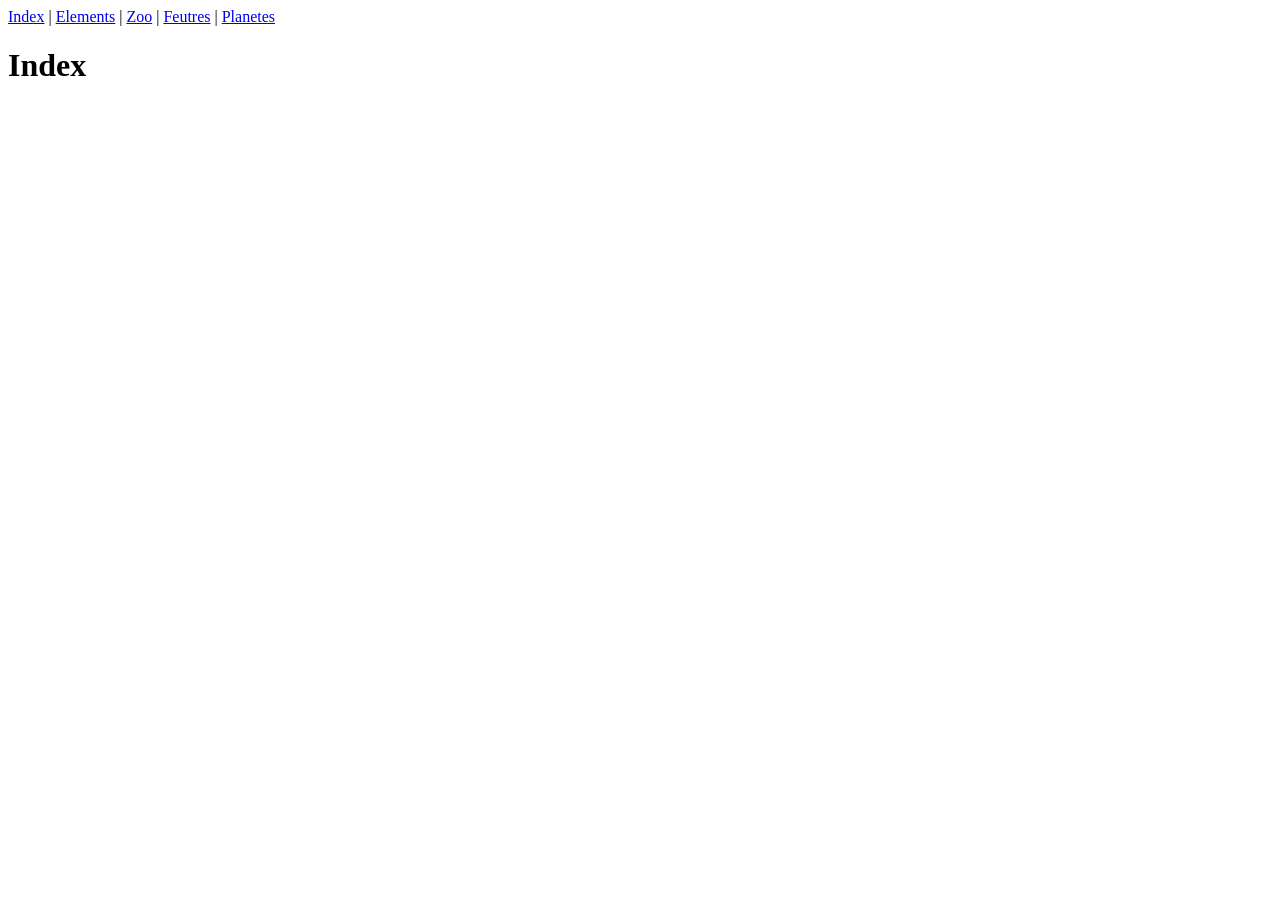
<file: exo2/index.html>
<!DOCTYPE html>
<html lang="en">
<head>
    <meta charset="UTF-8">
    <meta name="viewport" content="width=device-width, initial-scale=1.0">
    <title>Index</title>
</head>
<body>
    <nav></nav>

    <h1>Index</h1>

    <script src="menu.js"></script>

</body>
</html>
</file>
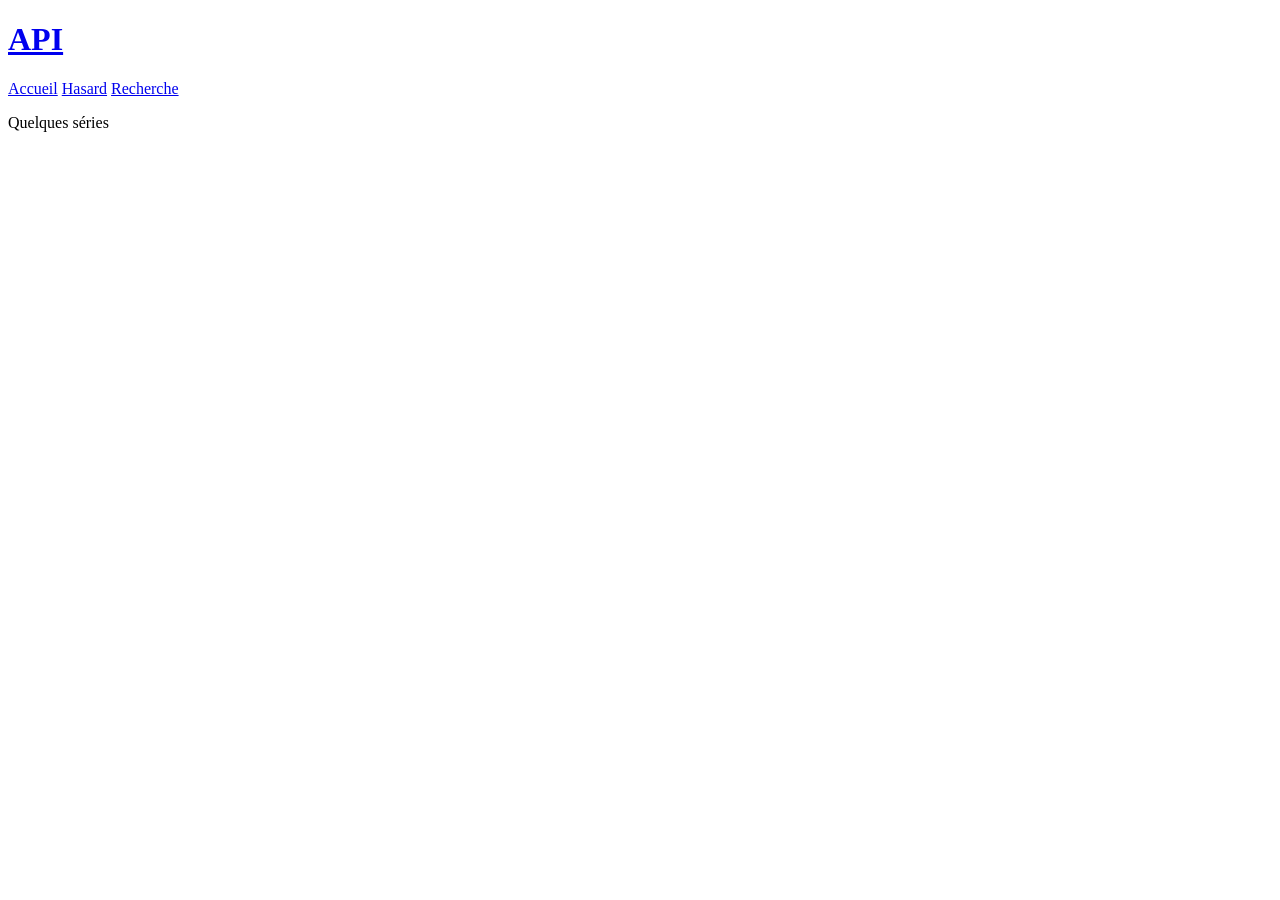
<file: exo3/index.html>
<!DOCTYPE html>
<html lang="en">
<head>
	<meta charset="UTF-8">
	<meta name="viewport"
	      content="width=device-width, user-scalable=no, initial-scale=1.0, maximum-scale=1.0, minimum-scale=1.0">
	<title>Document</title>

	<script src="js/fct.js"></script>

	<script src="js/init.js"></script>
</head>
<body>
	<header>
		<h1><a href=".">API</a></h1>

		<nav>
			<a href=".">Accueil</a>
			<a href="hasard.html">Hasard</a>
			<a href="search.html">Recherche</a>
		</nav>
	</header>
	<main>
		<p>Quelques séries</p>

	</main>

	<script>
		fetchInfo()
		fetchInfo(10,'main')
		fetchInfo(100)
	</script>
</body>
</html>
</file>
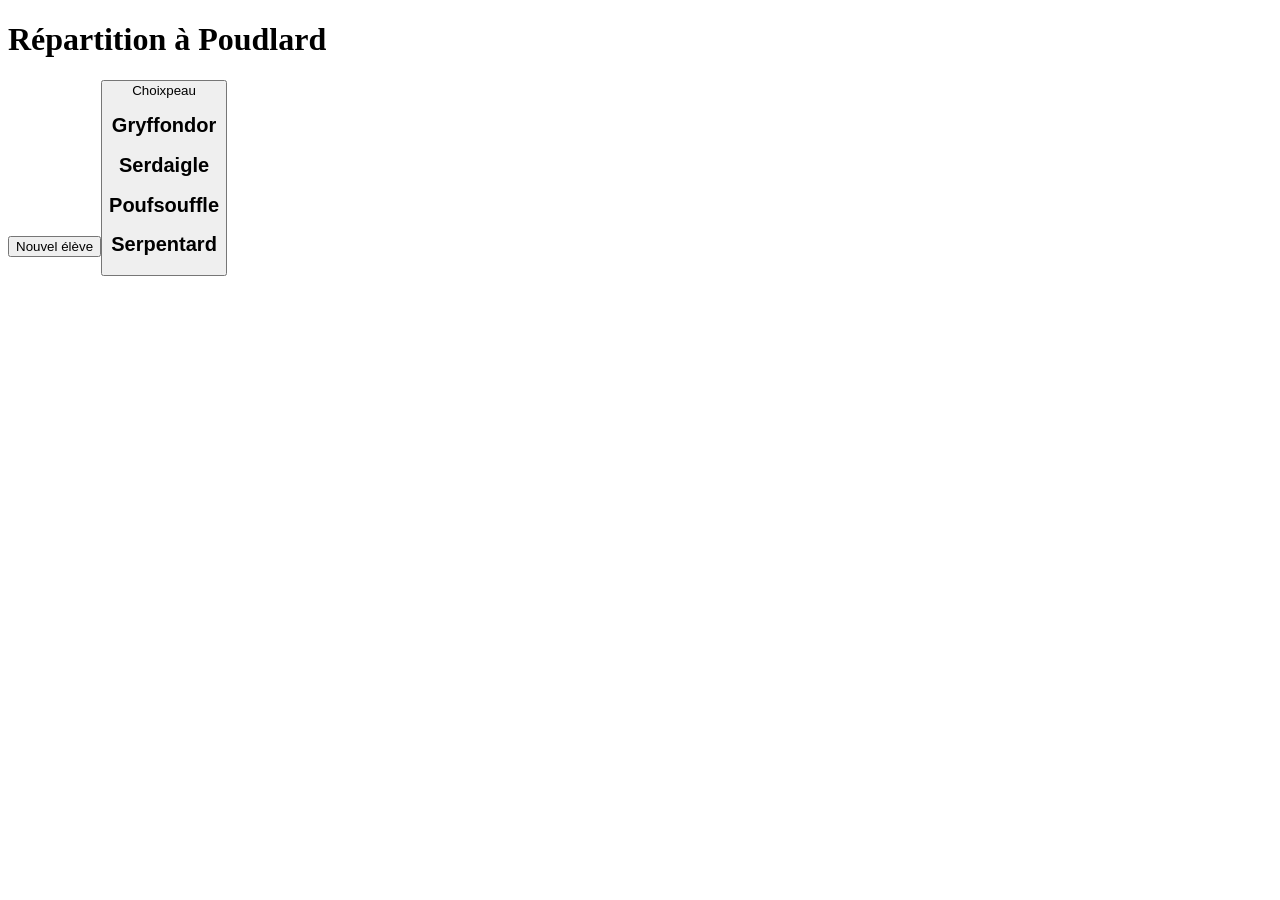
<file: exo4/index.html>
<!DOCTYPE html>
<html lang="fr">
<head>
    <meta charset="UTF-8">
    <meta name="viewport" content="width=device-width, initial-scale=1.0">
    <title>Poudlard</title>
</head>
<body>
    <h1>Répartition à Poudlard</h1>

    <button id="nouvelEleve">Nouvel élève</boutton>
    <button id="choixpeau">Choixpeau</boutton>


    <h2>Gryffondor</h2>
    <ul id="gryffondor"></ul>

    <h2>Serdaigle</h2>
    <ul id="serdaigle"></ul>

    <h2>Poufsouffle</h2>
    <ul id="poufsouffle"></ul>

    <h2>Serpentard</h2>
    <ul id="serpentard"></ul>

    <script>
   
     let eleve = "";

     let noms = ["Harry", "Ron", "Hermione", "Drago","Luna", "Neville",];

     document.getElementById("nouvelEleve").onclick = function() {
        let index = Math.floor(Math.random() * noms.length);
        eleve = noms[index];
        alert("Nouvel élève : " + eleve)
};

document.getElementById("choixpeau").onclick = function() {
    if (eleve == "") {
        alert("crée un élève d'abord");
        return;
    }

    let maisons = ["gryffondor", "serdaigle", "poufsouffle", "serpentard"];
    
    let index = Math.floor(Math.random() * maisons.length);
    let maison = maisons[index];

    let li = document.createElement("li");
    li.textContent = eleve;

    document.getElementById(maison).appendChild(li);
    eleve = "";
};



</script>
</file>
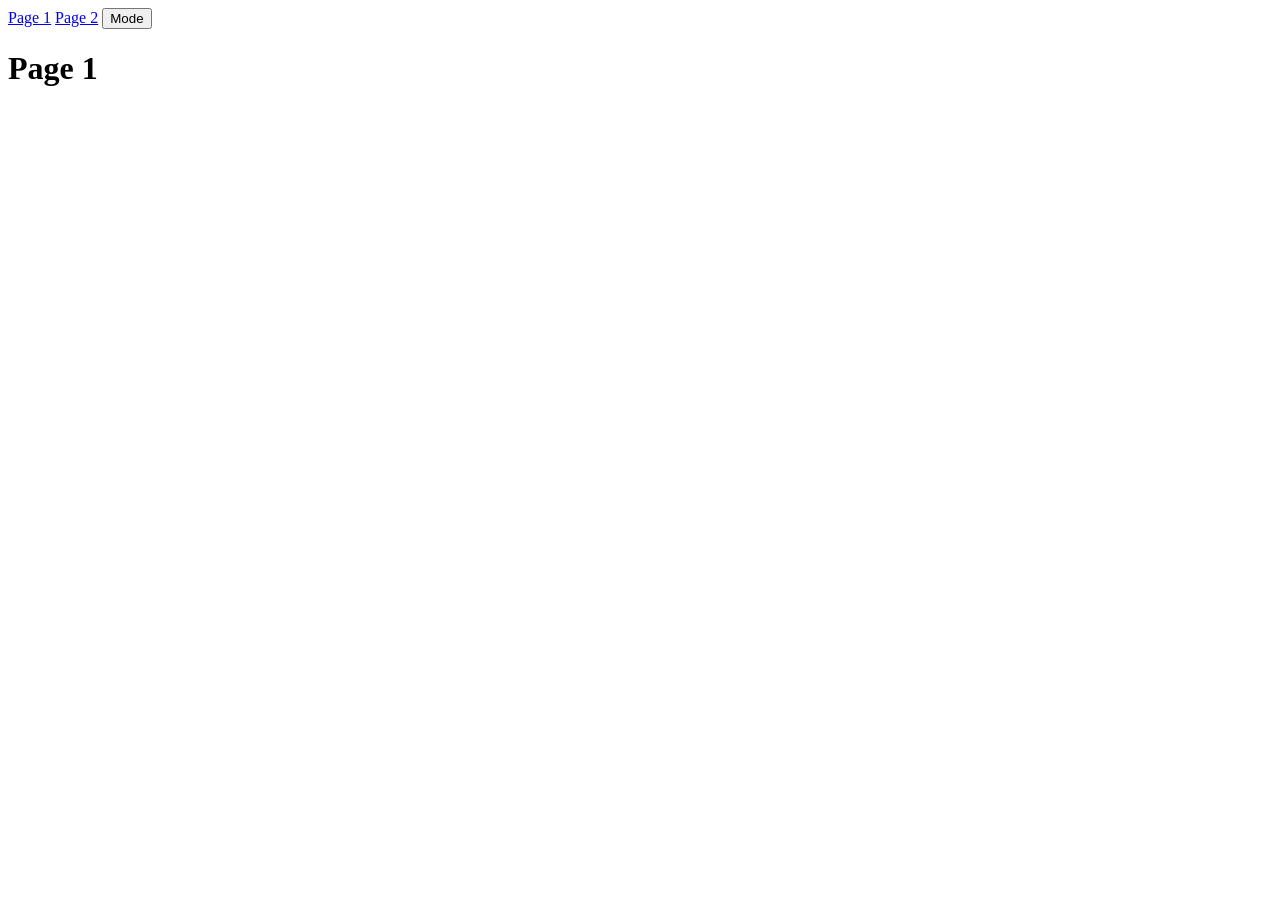
<file: page1.html>
<!DOCTYPE html>
<html>
<head>
<title>Page 1</title>
<link rel="stylesheet" href="style.css">
</head>

<body>

<nav>
<a href="page1.html">Page 1</a>
<a href="page2.html">Page 2</a>
<button onclick="changerMode()">Mode</button>
</nav>

<h1>Page 1</h1>

<script src="theme.js"></script>

</body>
</html>
</file>
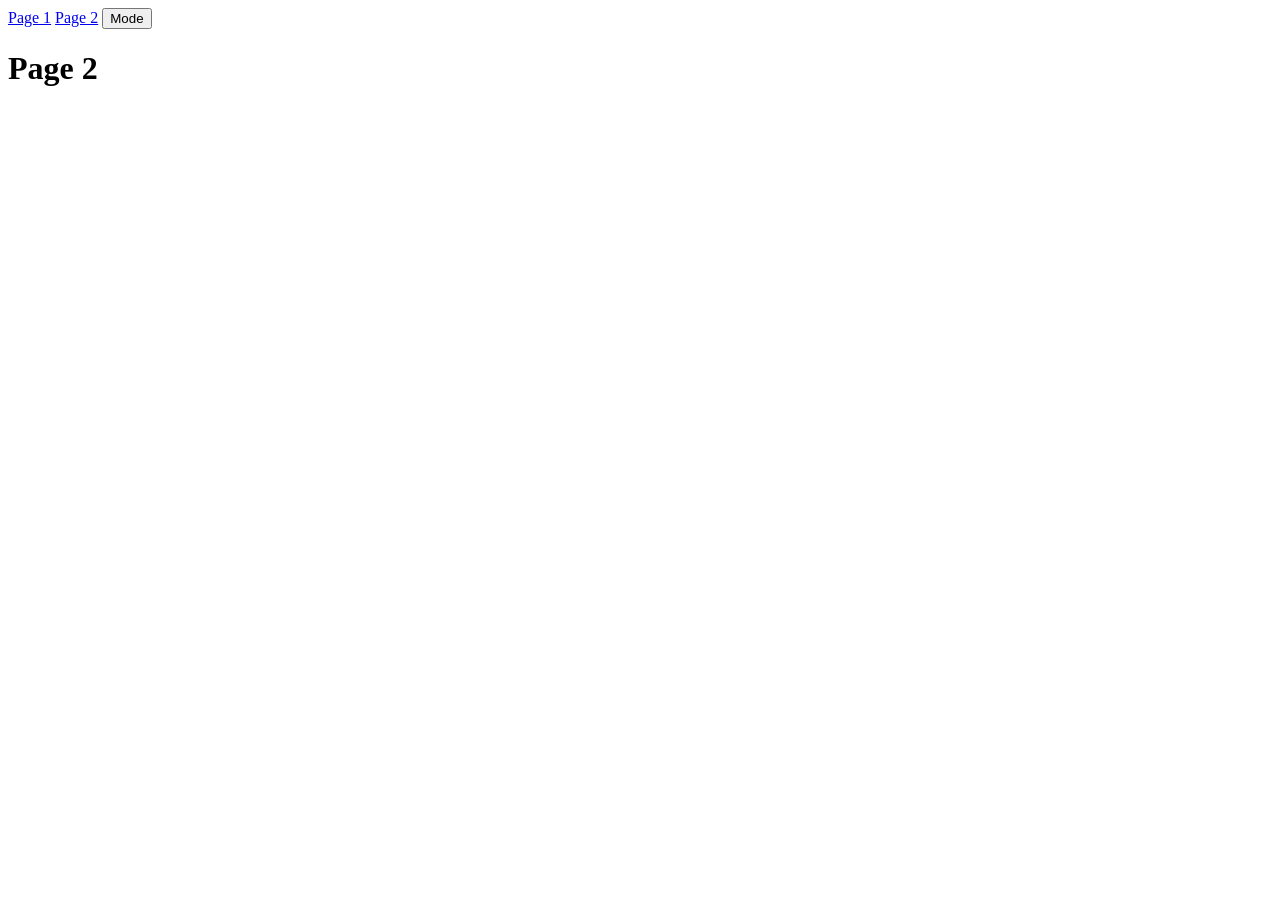
<file: page2.html>
<!DOCTYPE html>
<html>
<head>
<title>Page 2</title>
<link rel="stylesheet" href="style.css">
</head>

<body>

<nav>
<a href="page1.html">Page 1</a>
<a href="page2.html">Page 2</a>
<button onclick="changerMode()">Mode</button>
</nav>

<h1>Page 2</h1>

<script src="theme.js"></script>

</body>
</html>
</file>
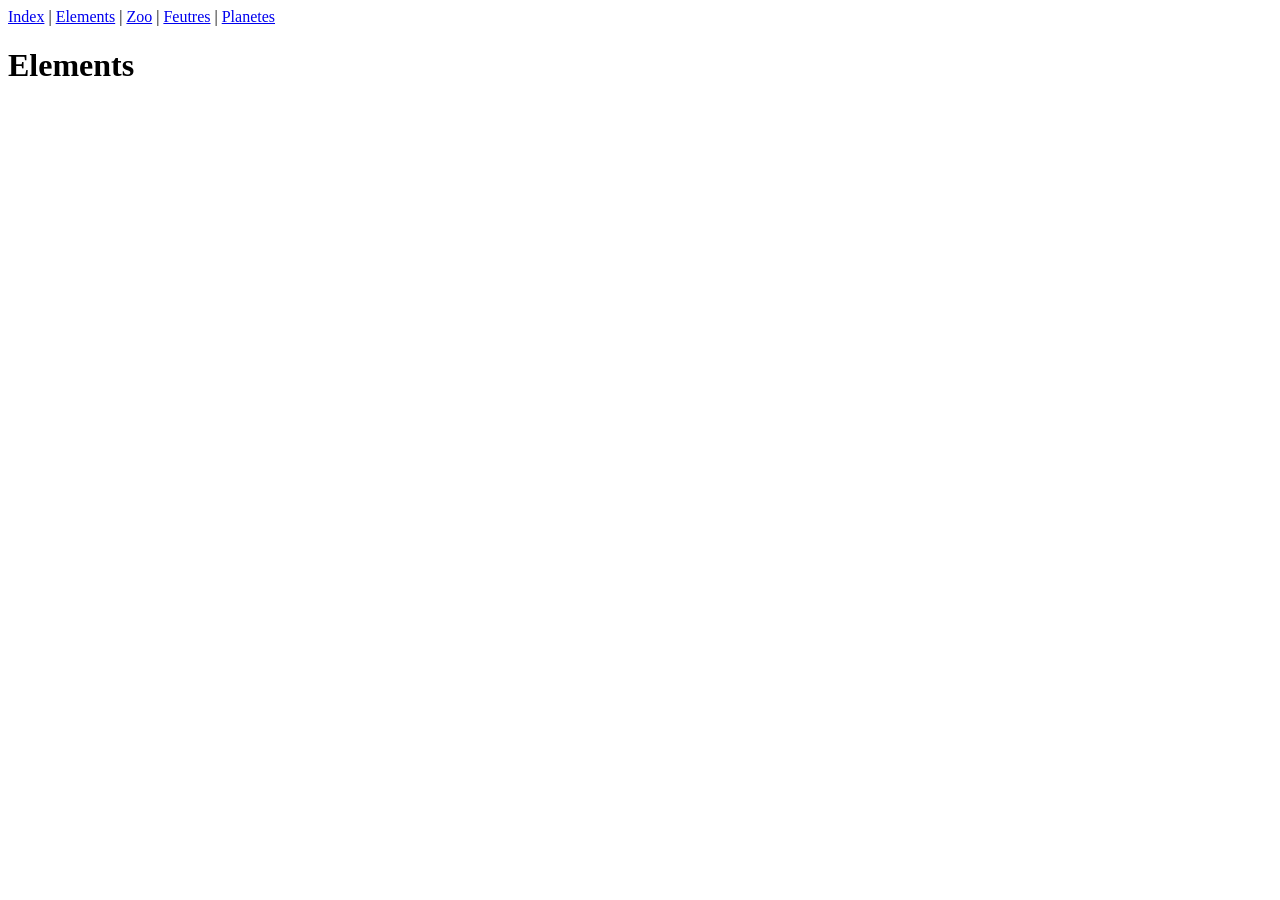
<file: exo2/elements.html>
<!DOCTYPE html>
<html lang="en">
<head>
    <meta charset="UTF-8">
    <meta name="viewport" content="width=device-width, initial-scale=1.0">
    <title>Elements</title>
</head>
<body>
    <nav></nav>

    <h1>Elements</h1>

    <script src="menu.js"></script>
    
</body>
</html>
</file>
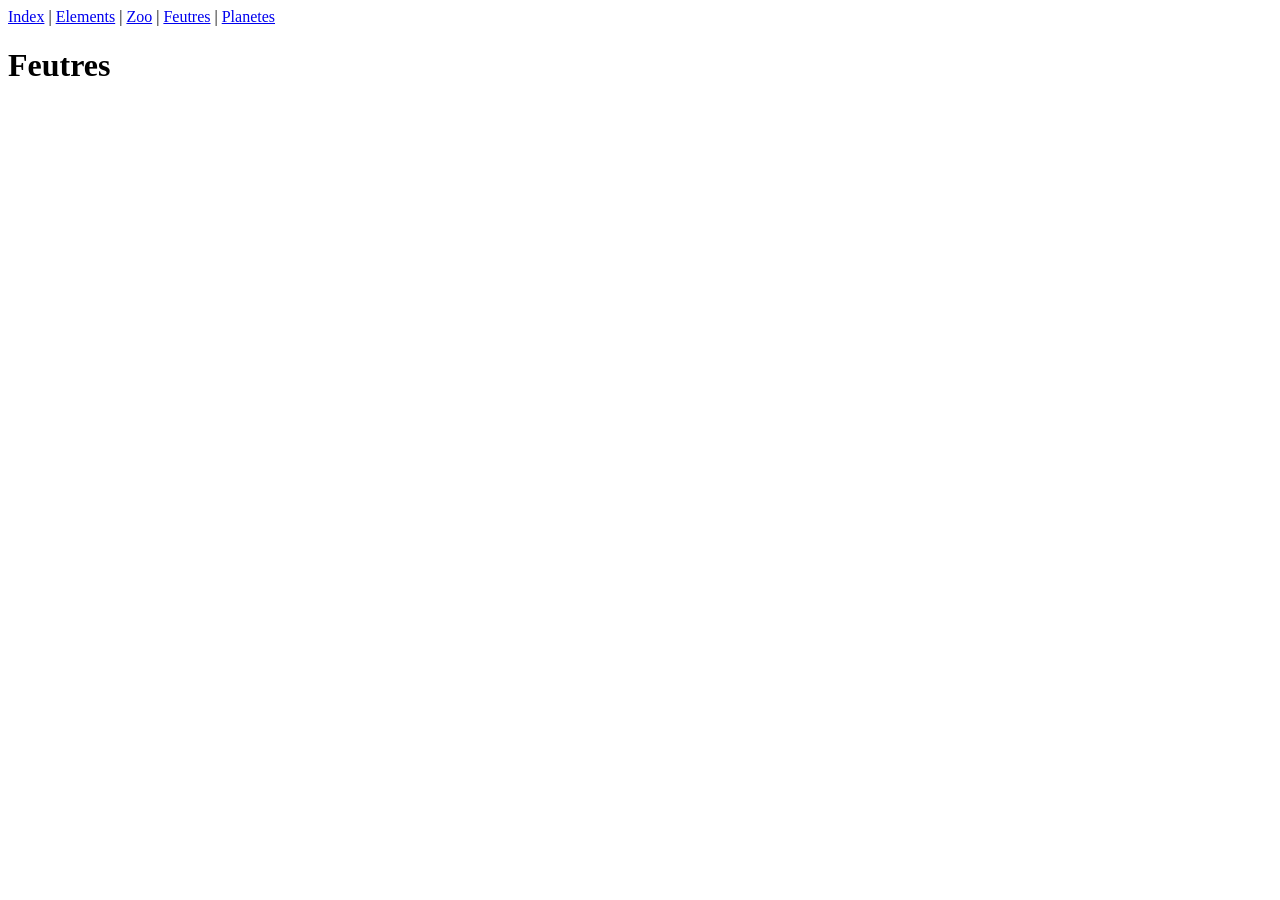
<file: exo2/feutres.html>
<!DOCTYPE html>
<html lang="en">
<head>
    <meta charset="UTF-8">
    <meta name="viewport" content="width=device-width, initial-scale=1.0">
    <title>Feutres</title>
</head>
<body>
    <nav></nav>

    <h1>Feutres</h1>

    <script src="menu.js"></script>
    
</body>
</html>
</file>
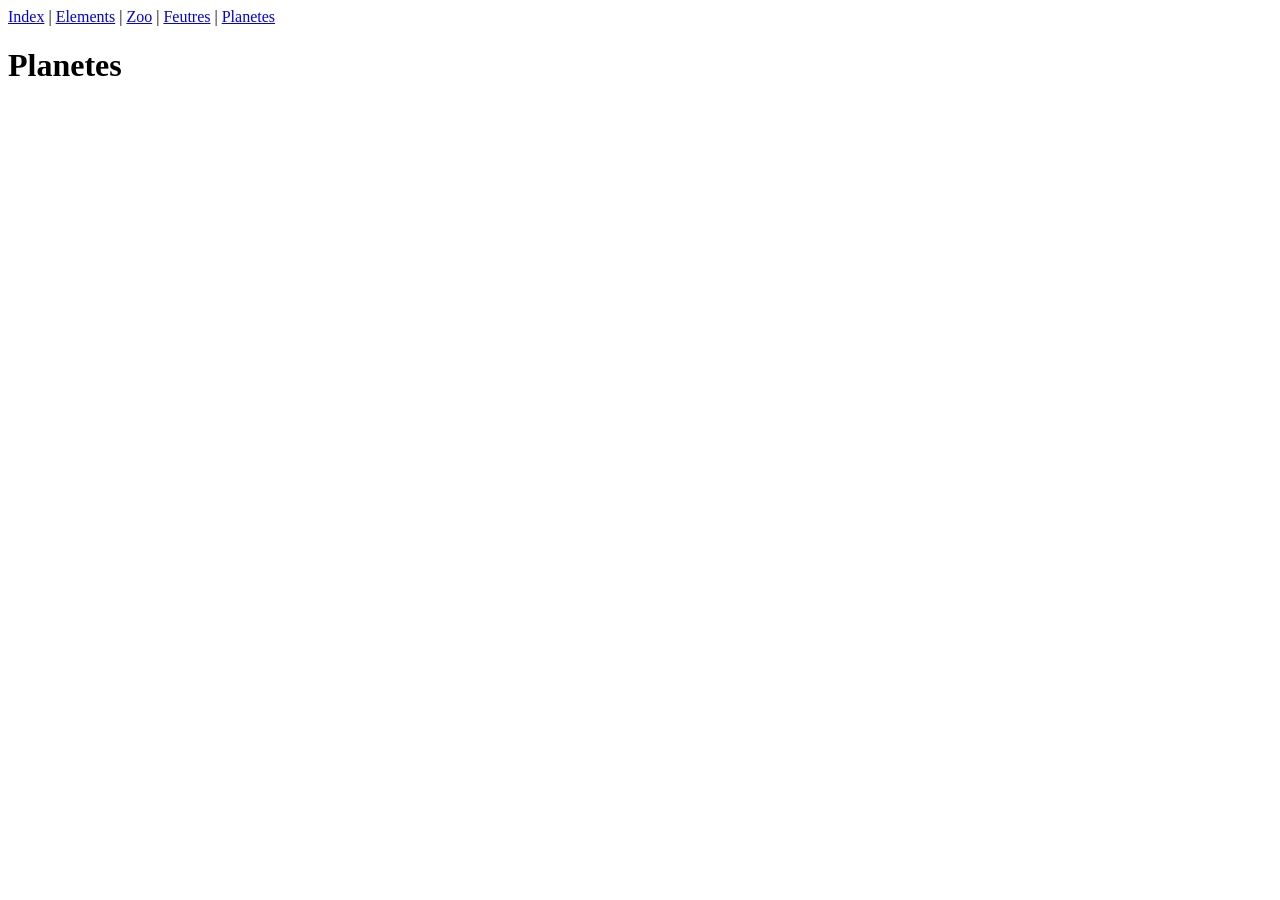
<file: exo2/planetes.html>
<!DOCTYPE html>
<html lang="en">
<head>
    <meta charset="UTF-8">
    <meta name="viewport" content="width=device-width, initial-scale=1.0">
    <title>Planetes</title>
</head>
<body>
    <nav></nav>

    <h1>Planetes</h1>

    <script src="menu.js"></script>
    
</body>
</html>
</file>
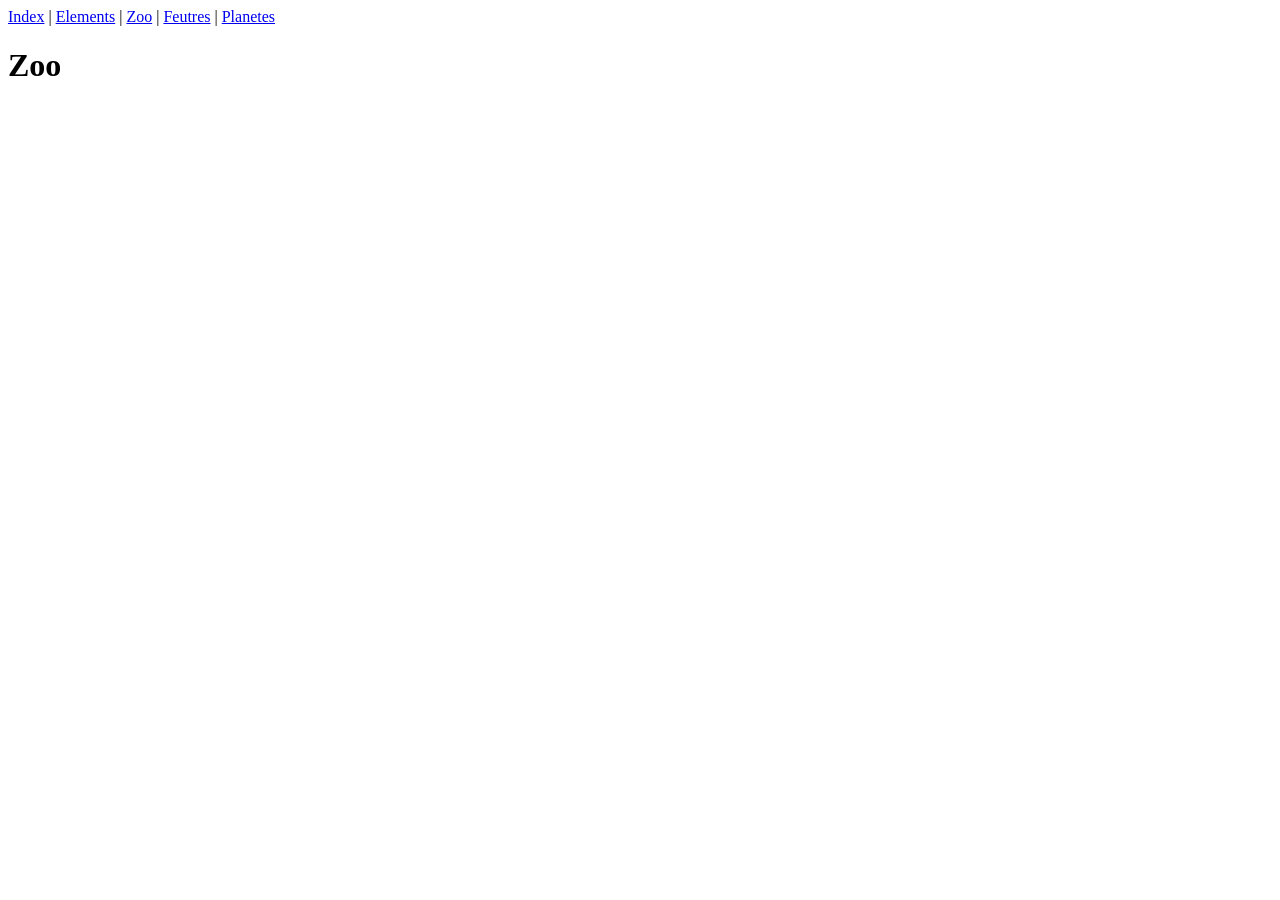
<file: exo2/zoo.html>
<!DOCTYPE html>
<html lang="en">
<head>
    <meta charset="UTF-8">
    <meta name="viewport" content="width=device-width, initial-scale=1.0">
    <title>Zoo</title>
</head>
<body>
    <nav></nav>

    <h1>Zoo</h1>

    <script src="menu.js"></script>
    
</body>
</html>
</file>
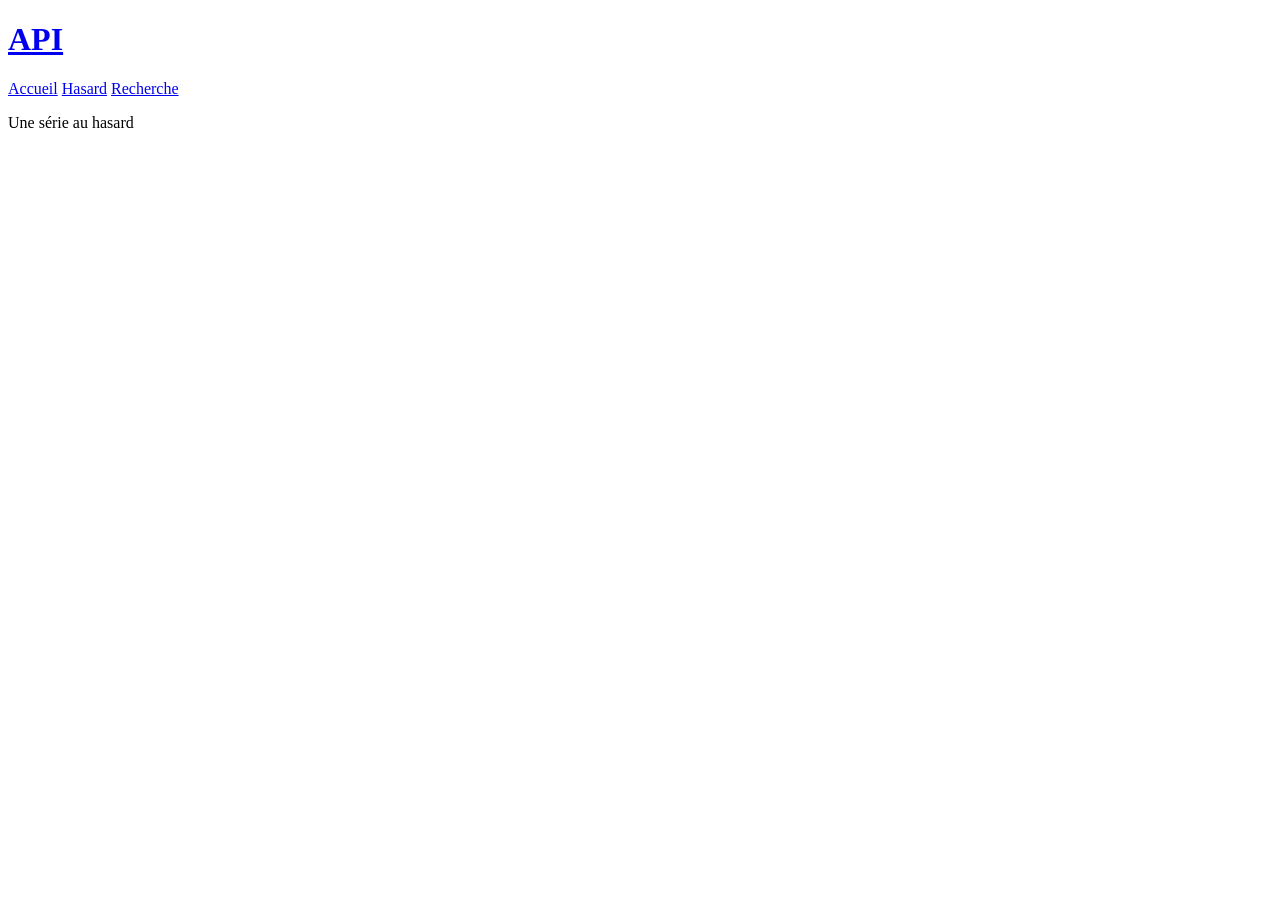
<file: exo3/hasard.html>
<!DOCTYPE html>
<html lang="en">
<head>
	<meta charset="UTF-8">
	<meta name="viewport"
	      content="width=device-width, user-scalable=no, initial-scale=1.0, maximum-scale=1.0, minimum-scale=1.0">
	<title>Hasard</title>

	<script src="js/fct.js"></script>

	<script src="js/init.js"></script>
</head>
<body>
	<header>
		<h1><a href=".">API</a></h1>

		<nav>
			<a href=".">Accueil</a>
			<a href="hasard.html">Hasard</a>
			<a href="search.html">Recherche</a>
		</nav>
	</header>
	<main>
		<p>Une série au hasard</p>

	</main>

	<script>
		//
		fetchInfo(getRandomInt(50000))
	</script>
</body>
</html>
</file>
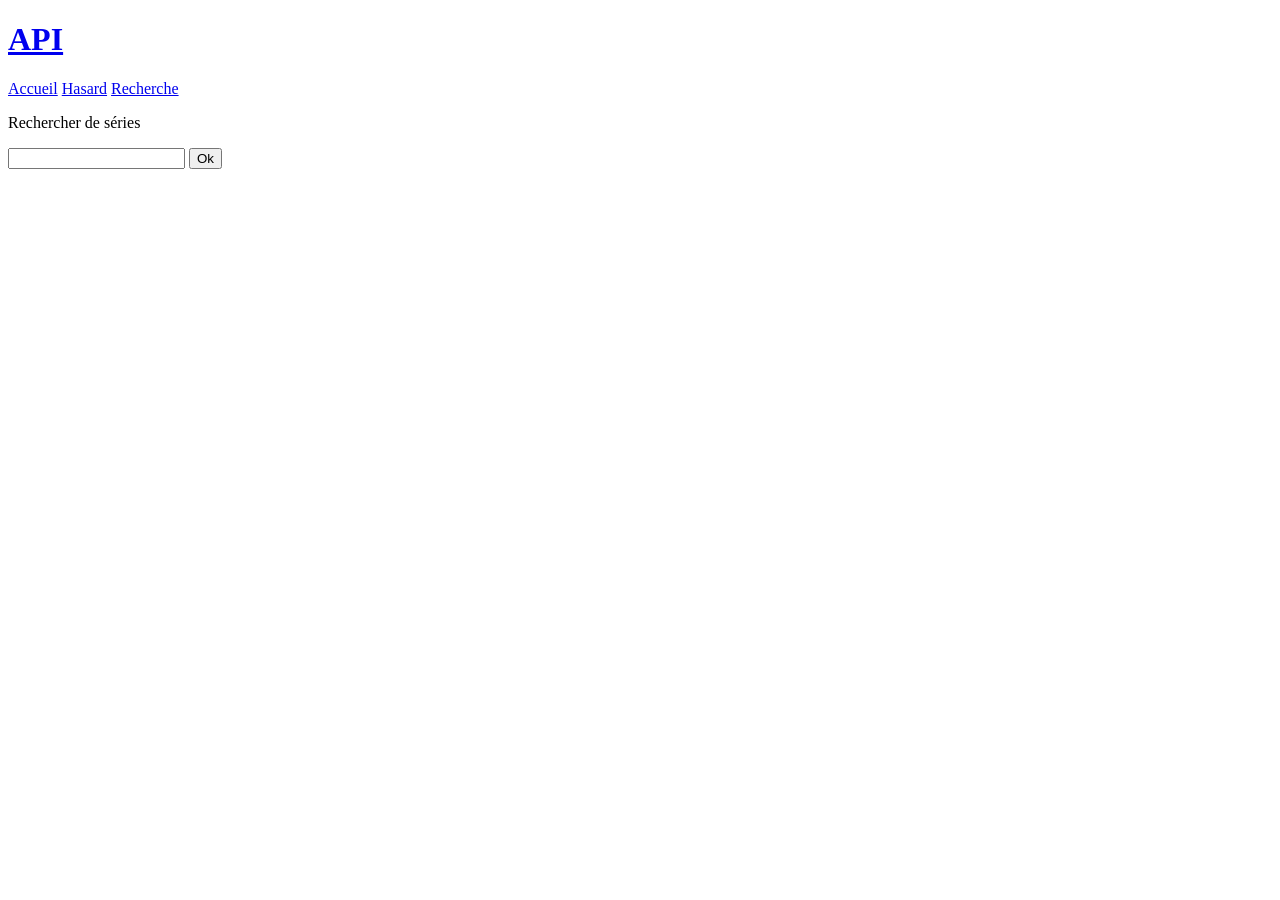
<file: exo3/search.html>
<!DOCTYPE html>
<html lang="en">
<head>
	<meta charset="UTF-8">
	<meta name="viewport"
	      content="width=device-width, user-scalable=no, initial-scale=1.0, maximum-scale=1.0, minimum-scale=1.0">
	<title>Search</title>

	<script src="js/fct.js"></script>

	<script src="js/init.js"></script>
</head>
<body>
	<header>
		<h1><a href=".">API</a></h1>

		<nav>
			<a href=".">Accueil</a>
			<a href="hasard.html">Hasard</a>
			<a href="search.html">Recherche</a>
		</nav>
	</header>
	<main>
		<p>Rechercher de séries</p>

		<form>
			<input type="text" name="query">
			<button type="submit">Ok</button>
		</form>
	</main>

	<script>
		//
		const form = document.querySelector('form')
		const input = document.querySelector('input')

		form.addEventListener("submit", (e) => {
			//empeche le comportement naturel du formulaire (on bloque le changement de page)
			e.preventDefault()
			console.log("submit ok : ", input.value) 
            fetchSearch(input.value, "main");
		


		});
	</script>
</body>
</html>
</file>
<file: style.css>
body{
    background:white;
    color:black;

}

.dark{
    background: black;
    color:white;
}
</file>
